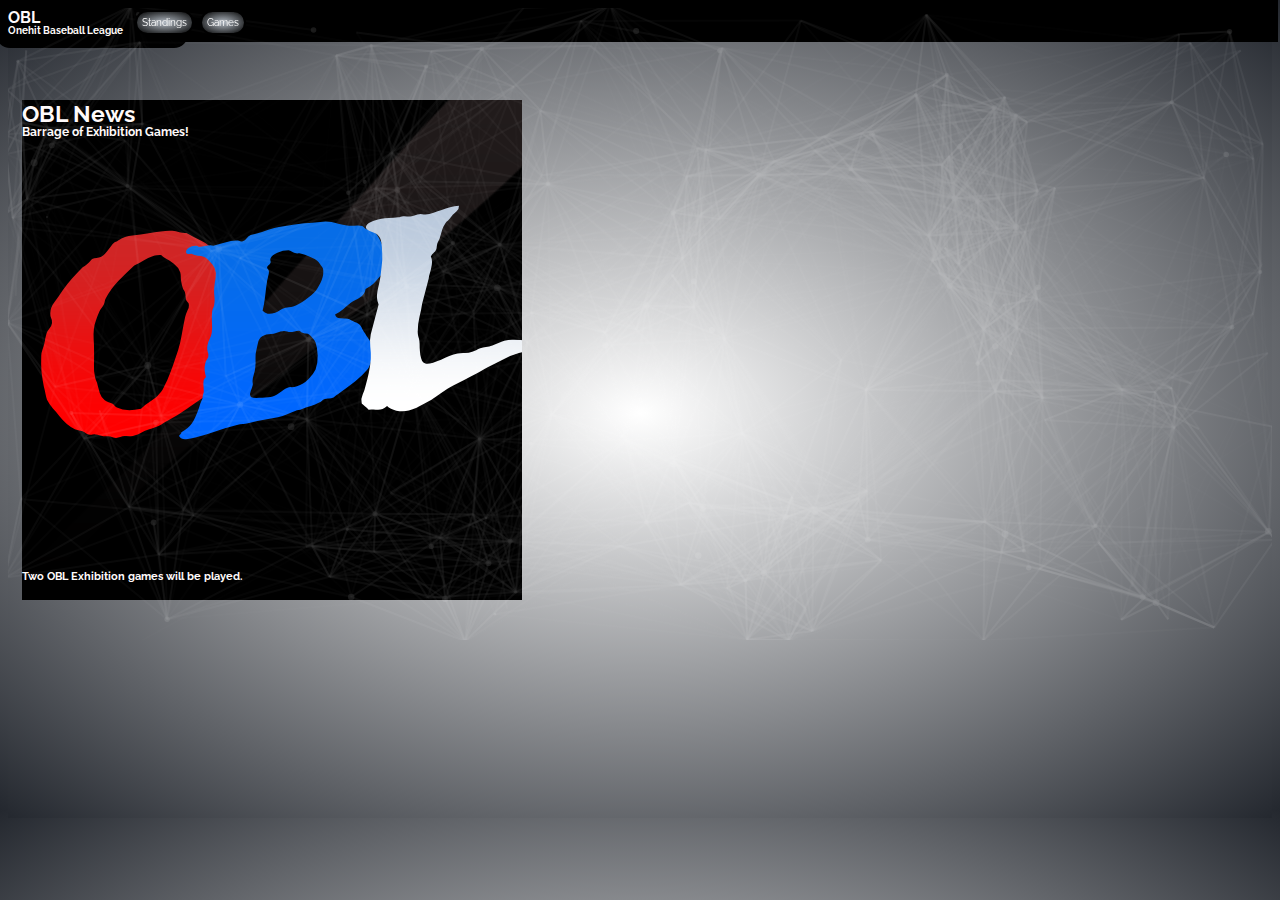
<file: index.html>
<!DOCTYPE html>
<html>

<head>
  <meta charset="utf-8">
  <meta name="viewport" content="width=device-width, initial-scale=1.0, shrink-to-fit=no">
  <title>Onehit Baseball League | Home</title>
  <link rel="icon" href="OBLLogo.ico">
  <script src="particles.js"></script>
  <script src="particlesloader.js"></script>
  <link href="indexco.css" rel="stylesheet" type="text/css" />
  <link href="https://fonts.googleapis.com/css?family=Raleway" rel="stylesheet" />



  <style>
    .topline {
      border-bottom: 45px solid rgb(0, 0, 0);
      width: 102.98vw;
      position: absolute;
      left: -40px;
      top: -3px;
    }

    .rearline {
      border-bottom: 28.5px solid rgb(0, 0, 0);
      width: 15vw;
      position: absolute;
      left: -4px;
      top: 20px;
      border-radius: 45px;
    }


    .newsframe {
      border-bottom: 500px solid rgb(0, 0, 0);
      width: 500px;
      position: absolute;
      top: 100px;
      left: 22px;
    }

    .recentgameframe {
      border-bottom: 500px solid rgba(255, 255, 255, 0.262);
      width: 500px;
      position: absolute;
      top: 100px;
      left: 35vw;
    }

    .blogframe {
      border-bottom: 125px solid rgba(0, 0, 0, 0.211);
      width: 125px;
      position: absolute;
      top: 100px;
      left: 535px;
    }
  </style>

</head>

<body>

  <div class="topline"></div>
  <div class="newsframe"></div>
  <div class="bottomline"></div>
  <div class="rearline"></div>


  <p class="TopOfLineElement">
    <strong>OBL</strong>
  </p>

  <p class="SecondEle">
    <strong>Onehit Baseball League</strong>
  </p>
  <img class="OBLNewsImage" src="OBLLogo.png" alt="One game, one hit.">
  <p class="OBLNewsTeller">
    <strong>OBL News</strong>
  </p>



  <p class="OBLNewsHeader">
    <strong>Barrage of Exhibition Games!</strong>
  </p>


  <p class="OBLNewsSeller">
    <strong>Two OBL Exhibition games will be played.</strong>
  </p>



  <div id="particles-js"></div>
  <button class="DownloadButton" type="button"
    onclick="window.location.href='https://intechill.github.io/OBLWebsite/standings';" ;>Standings</button>

    <button class="GamesButton" type="button"
    onclick="window.location.href='https://intechill.github.io/OBLWebsite/games/';" ;>Games</button>


  <script>
    window.onload = function () {
      var element = document.getElementById("particles-js");
      element.style.opacity = 1;
      (function fade() {(element.style.opacity -= .1) < 0 ? element.style.display = "none" : setTimeout(fade, 120)})();
    }
  </script>

</body>

</html>
</file>
<file: indexco.css>
html, body {
    height: 90vh;
    width: vw;
    
    background: radial-gradient(rgb(255, 255, 255) 0%, rgb(36, 40, 47));
  }
  

  .TopOfLineElement {
    color: rgb(255, 250, 250);
    border-color: rgb(54, 53, 53);
    display: inline-block;
    position: absolute;
    font-size: 15.6px;
    font-family: "Raleway";
    margin: 0;
    padding: 0;
    display: flex;
  }

  .SecondEle {
    color: rgb(255, 250, 250);
    border-color: rgb(54, 53, 53);
    display: inline-block;
    position: absolute;
    font-size: 10px;
    top: 25px;
    font-family: "Raleway";
    margin: 0;
    padding: 0;
    display: flex;
  }

  .DownloadButton {
    color: rgb(255, 255, 255);
    background: radial-gradient(rgb(179, 187, 196) 0%, rgb(0,0,0));
    display: inline-block;
    position: absolute;
    font-size: 10px;
    top: 10px; left: 135px;
    font-family: "Raleway";
    margin: 0;
    padding: 5px;
    display: flex;
    border-radius: 25px;
    border-collapse: collapse;
    outline: none;
    border: 2px solid rgb(0,0,0);
    cursor: pointer;
    transition-duration: 2.5s;
  }

  .GamesButton {
    color: rgb(255, 255, 255);
    background: radial-gradient(rgb(179, 187, 196) 0%, rgb(0,0,0));
    display: inline-block;
    position: absolute;
    font-size: 10px;
    top: 10px; left: 200px;
    font-family: "Raleway";
    margin: 0;
    padding: 5px;
    display: flex;
    border-radius: 25px;
    border-collapse: collapse;
    outline: none;
    border: 2px solid rgb(0,0,0);
    cursor: pointer;
    transition-duration: 2.5s;
  }

  .OBLInsider {
    color: rgb(255, 255, 255);
    background: radial-gradient(rgb(40, 107, 195) 0%, rgb(0,0,0));
    display: inline-block;
    position: absolute;
    font-size: 9px;
    top: 175px; left: 539px;
    font-family: "Raleway";
    margin: 0;
    padding: 5px;
    display: flex;
    border-radius: 25px;
    border-collapse: collapse;
    outline: none;
    border: 2px solid rgb(0,0,0);
    cursor: pointer;
    transition-duration: 2.5s;
  }

  .OBLNewsTeller{
    color: rgb(255, 250, 250);
    border-color: rgb(54, 53, 53);
    display: inline-block;
    position: absolute;
    font-size: 23px;
    top: 100px;
    left: 22px;
    font-family: "Raleway";
    margin: 0;
    padding: 0;
    display: flex;
  }

  .OBLNewsHeader{
    color: rgb(255, 250, 250);
    border-color: rgb(54, 53, 53);
    display: inline-block;
    position: absolute;
    font-size: 12px;
    top: 125px;
    left: 22px;
    font-family: "Raleway";
    margin: 0;
    padding: 0;
    display: flex;
  }

  .OBLRGamesHeader{
    color: rgb(255, 250, 250);
    border-color: rgb(54, 53, 53);
    display: inline-block;
    position: absolute;
    font-size: 23px;
    top: 100px;
    left: 35vw;
    font-family: "Raleway";
    margin: 0;
    padding: 0;
    display: flex;
    height: auto;
  }

  .LeftSidePersonImage{
    color: rgb(255, 250, 250);
    border-color: rgb(255, 255, 255);
    display: inline-block;
    position: absolute;
    top: 140px;
    left: 35vw;
    margin: 0;
    padding: 0;
    display: flex;
    height: auto;
  }

  .LeftSidePersonName{
    color: rgb(0, 0, 0);
    border-color: rgb(255, 255, 255);
    display: inline-block;
    position: absolute;
    top: 340px;
    left: 39vw;
    margin: 0;
    padding: 0;
    display: flex;
    font-family: "Raleway";
    font-size: 30px;
    height: auto;
  }

  .RightSidePersonName{
    color: rgb(0, 0, 0);
    border-color: rgb(255, 255, 255);
    display: inline-block;
    position: absolute;
    top: 340px;
    left: 57vw;
    margin: 0;
    padding: 0;
    display: flex;
    font-family: "Raleway";
    font-size: 30px;
    height: auto;
  }

  .RightSidePersonImage{
    border-color: rgb(255, 255, 255);
    display: inline-block;
    position: absolute;
    top: 140px;
    left: 53vw;
    margin: 0;
    padding: 0;
    display: flex;
    height: auto;
  }

  .LeftSideScore{
    color: rgb(255, 238, 0);
    border-color: rgb(255, 255, 255);
    display: inline-block;
    position: absolute;
    top: 340px;
    left: 45%;
    padding: 0;
    display: flex;
    font-size: 100px;
    font-family: "Raleway";
    margin:auto;
    height: auto;
  }

  .OBLNewsSeller{
    color: rgb(255, 250, 250);
    border-color: rgb(54, 53, 53);
    display: inline-block;
    position: absolute;
    font-size: 10.8px;
    top: 570px;
    left: 22px;
    font-family: "Raleway";
    margin: 0;
    padding: 0;
    display: flex;
  }

  .Promise{
    color: rgb(255, 250, 250);
    border-color: rgb(54, 53, 53);
    display: inline-block;
    position: absolute;
    font-size: 10.8px;
    top: 600px;
    left: 14px;
    font-family: "Raleway";
    margin: 0;
    padding: 0;
    display: flex;
  }

  .OBLInsiderHeader{
    color: rgb(255, 250, 250);
    border-color: rgb(54, 53, 53);
    display: inline-block;
    position: absolute;
    font-size: 7px;
    top: 110px;
    left: 545px;
    font-family: "Raleway";
    margin: 0;
    padding: 0;
    display: flex;
  }

  .OBLNewsImage {
      width: auto;
      position: absolute;
    top: 100px;
    left: 22px;
  }


  .DownloadButton:hover {
    border: 2px solid rgb(255, 255, 255);
  }

  .GamesButton:hover {
    border: 2px solid rgb(255, 255, 255);
  }


  .OBLInsider:hover {
    border: 2px solid rgb(89, 255, 0);
    background: radial-gradient(rgb(40, 107, 195) 0%, rgba(223, 239, 1, 0.411));
  }
</file>
